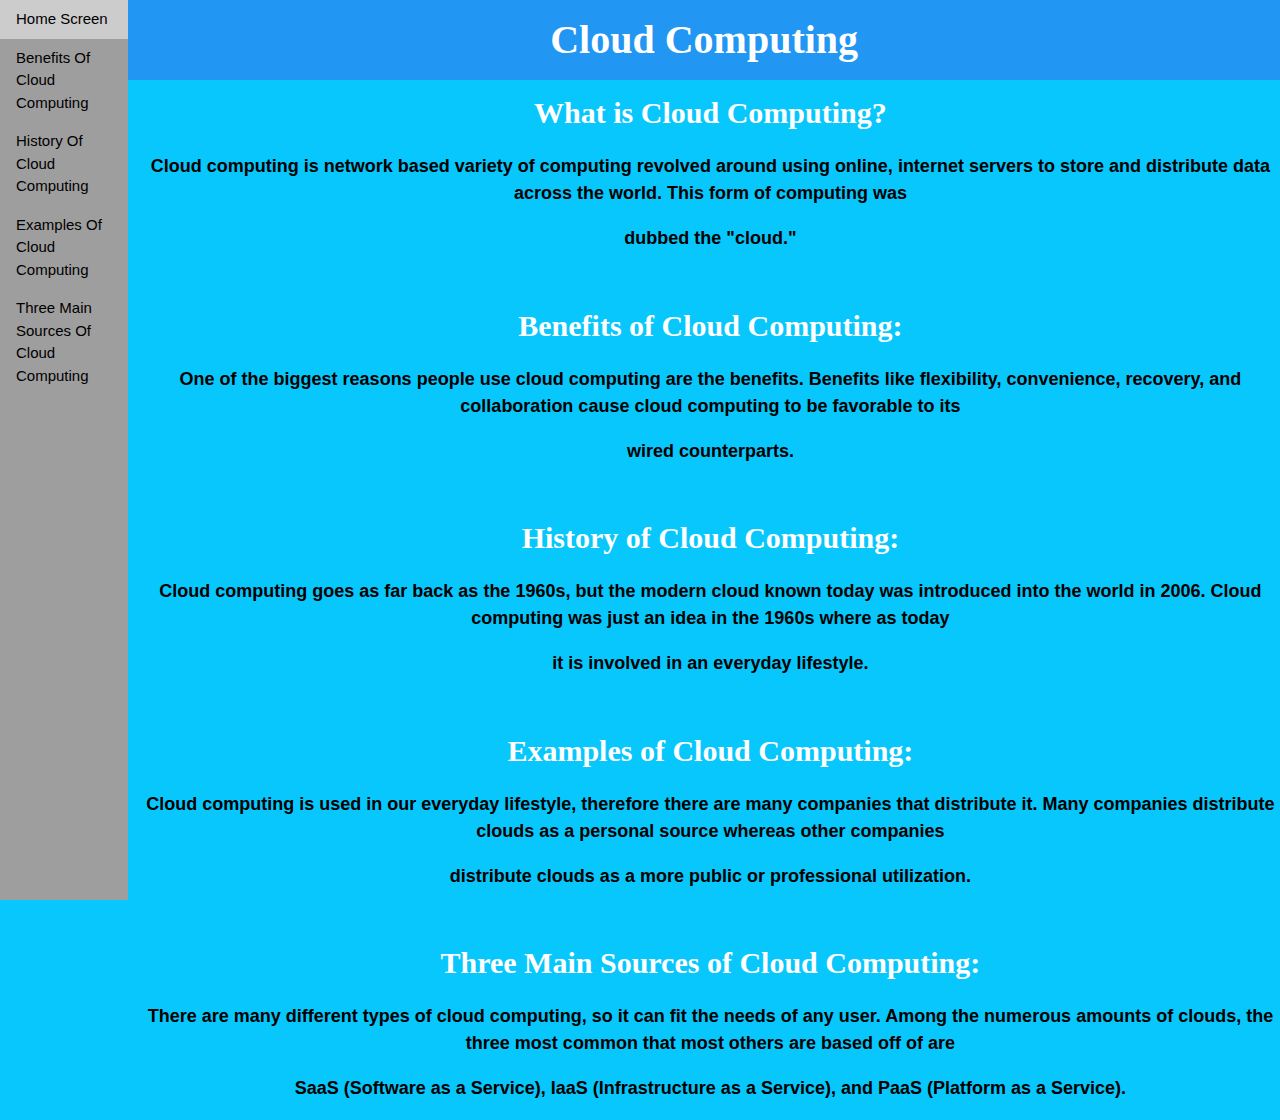
<file: CloudCompute/Index.html>
<!DOCTYPE html>
<html>
    <head>
        <title>Cloud Computing (TSA)</title>
        <link rel="stylesheet" href="https://www.w3schools.com/w3css/4/w3.css">
    </head>
    <style>
        h1 {
            color: white;
            font-size: 40px;
            font-family: georgia;
            font-weight: bold;
            text-align: center;
        }
        
        body {
        background-color: #07c7fc;
        }
        
        p {
            font-size: 18px;
            color: black;
            font-family: arial;
            font-weight: bold;
            text-align: center;
        }
        .button {
            height:20px; 
            width: 300px;
            cursor: pointer;
            text-align: center;
            background-color: #007bff;
            
            padding: 20px 12px;
            border: none;
            font-size: 15;
            color: white;
            border-radius: 12px;
            transition-duration: 0.4s;
            
        }
        .button:hover {
            background-color: #144aa0; 
            box-shadow: 0 12px 16px 0 rgba(0,0,0,0.24), 0 17px 50px 0 rgba(0,0,0,0.19);
        }
            
        
        h2 {
            color: white;
            font-size: 30px;
            font-family: georgia;
            font-weight: bold;
            text-align: center;
        }
        
        h3 {
            font-size: 20px;
            color: white;
            font-family: arial;
            font-weight: bold;
        }
        
        p2 {
            font-size: 16px;
            color: black;
            font-family: arial;
            font-weight: bold;
        }
    </style>
    
    <body>
        <div class="w3-sidebar w3-grey w3-bar-block" style = "width:10%">
            <a href="/CloudCompute/Index.html" class="w3-bar-item w3-button">Home Screen</a>
            <a href="/CloudCompute/BenefitsCloudComput.html" class="w3-bar-item w3-button">Benefits Of Cloud Computing</a>
            <a href="/CloudCompute/WhenCloudComput.html" class="w3-bar-item w3-button">History Of Cloud Computing</a>
            <a href="/CloudCompute/ExamplesCloudComput.html" class="w3-bar-item w3-button">Examples Of Cloud Computing</a>
            <a href="/CloudCompute/ThreeMainSourcesCloudComput.html" class="w3-bar-item w3-button">Three Main Sources Of Cloud Computing</a>
        </div>
        
        <div style="margin-left:11%">

            <div class="w3-container w3-blue" style="margin-left:-1.1%">
                <h1>Cloud Computing</h1>
            </div>
            <h2>What is Cloud Computing?</h2>
            <p>Cloud computing is network based variety of computing revolved around using online, internet servers to store and distribute data across the world. This form of computing was</p>
            <p>dubbed the "cloud."</p>
            <br/>
            <h2>Benefits of Cloud Computing:</h2>
            <p>One of the biggest reasons people use cloud computing are the benefits. Benefits like flexibility, convenience, recovery, and collaboration cause cloud computing to be favorable to its</p>
            <p>wired counterparts.</p>
            <br/>
            <h2>History of Cloud Computing:</h2>
            <p>Cloud computing goes as far back as the 1960s, but the modern cloud known today was introduced into the world in 2006. Cloud computing was just an idea in the 1960s where as today</p>
            <p>it is involved in an everyday lifestyle.</p>
            <br/>
            <h2>Examples of Cloud Computing:</h2>
            <p>Cloud computing is used in our everyday lifestyle, therefore there are many companies that distribute it. Many companies distribute clouds as a personal source whereas other companies</p>
            <p>distribute clouds as a more public or professional utilization.</p>
            <br/>
            <h2>Three Main Sources of Cloud Computing:</h2>
            <p>There are many different types of cloud computing, so it can fit the needs of any user. Among the numerous amounts of clouds, the three most common that most others are based off of are</p>
            <p>SaaS (Software as a Service), IaaS (Infrastructure as a Service), and PaaS (Platform as a Service).</p>
        <div/>
    </body>    
</html>
</file>
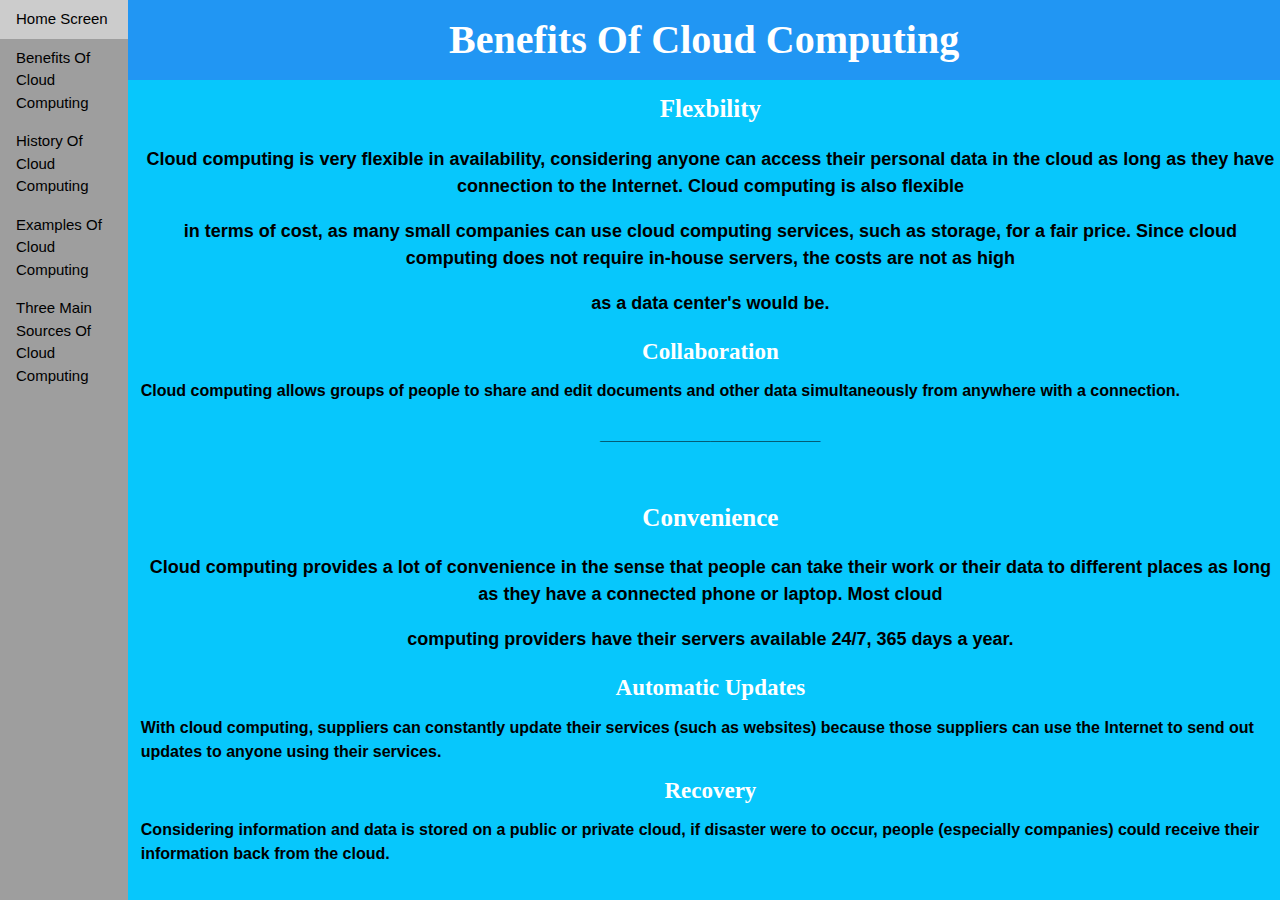
<file: CloudCompute/BenefitsCloudComput.html>
<!DOCTYPE html>
<html>
    <title>Benefits Of Cloud Computing</title>
            <link rel="stylesheet" href="https://www.w3schools.com/w3css/4/w3.css">
    
    <style>
        h1 {
            font-size: 40px;
            color: white;
            font-family: georgia;
            font-weight: bold;
            text-align: center;
        }
        body {
            background-color: #07c7fc;
        }
        .button {
            cursor: pointer;
            text-align: center;
            background-color: #0d60e5;
            padding: 20px 12px;
            border: none;
            margin-left: 200;
            font-size: 15;
            color: white;
            border-radius: 12px;
            transition-duration: 0.4s;
        }
        .button:hover {
            background-color: #144aa0; 
            box-shadow: 0 12px 16px 0 rgba(0,0,0,0.24), 0 17px 50px 0 rgba(0,0,0,0.19);
        }
        p {
            color: black;
            font-family: arial;
            font-size: 18px;
            font-weight: bold;
            text-align: center;
        }
        h2 {
            font-family: georgia;
            font-size: 25px;
            font-weight: bold;
            color: white;
            text-align: center;
        }
        
        h3 {
            font-family: georgia;
            font-size: 23px;
            font-weight: bold;
            color: white;
            text-align: center;
        }
        
        p2 {
            font-family: arial;
            font-size: 16px;
            color: black;
            font-weight: bold;
            text-align: center;
        }
    </style>
    
    <body>
    <div class="w3-sidebar w3-grey w3-bar-block" style = "width:10%">
            <a href="/CloudCompute/Index.html" class="w3-bar-item w3-button">Home Screen</a>
            <a href="/CloudCompute/BenefitsCloudComput.html" class="w3-bar-item w3-button">Benefits Of Cloud Computing</a>
            <a href="/CloudCompute/WhenCloudComput.html" class = "w3-bar-item w3-button">History Of Cloud Computing</a>
            <a href="/CloudCompute/ExamplesCloudComput.html" class = "w3-bar-item w3-button">Examples Of Cloud Computing</a>
            <a href="/CloudCompute/ThreeMainSourcesCloudComput.html" class = "w3-bar-item w3-button">Three Main Sources Of Cloud Computing</a>
        </div>
        
        <div style="margin-left:11%">

            <div class="w3-container w3-blue" style="margin-left:-1.1%">
                <h1>Benefits Of Cloud Computing</h1>
            </div>
            <h2>Flexbility</h2>
        <p>Cloud computing is very flexible in availability, considering anyone can access their personal data in the cloud as long as they have connection to the Internet. Cloud computing is also flexible</p>
        <p>in terms of cost, as many small companies can use cloud computing services, such as storage, for a fair price. Since cloud computing does not require in-house servers, the costs are not as high</p>
        <p>as a data center's would be.</p>
        <h3>Collaboration</h3>
        <p2>Cloud computing allows groups of people to share and edit documents and other data simultaneously from anywhere with a connection.</p2>
        <br/>
        <p>______________________</p>
        <br/>
        <h2>Convenience</h2>
        <p>Cloud computing provides a lot of convenience in the sense that people can take their work or their data to different places as long as they have a connected phone or laptop. Most cloud</p>
        <p>computing providers have their servers available 24/7, 365 days a year.</p>
        <h3>Automatic Updates</h3>
        <p2>With cloud computing, suppliers can constantly update their services (such as websites) because those suppliers can use the Internet to send out updates to anyone using their services.</p2>
        <h3>Recovery</h3>
        <p2>Considering information and data is stored on a public or private cloud, if disaster were to occur, people (especially companies) could receive their information back from the cloud.</p2>
        <div/>
    </body>
</html>
</file>
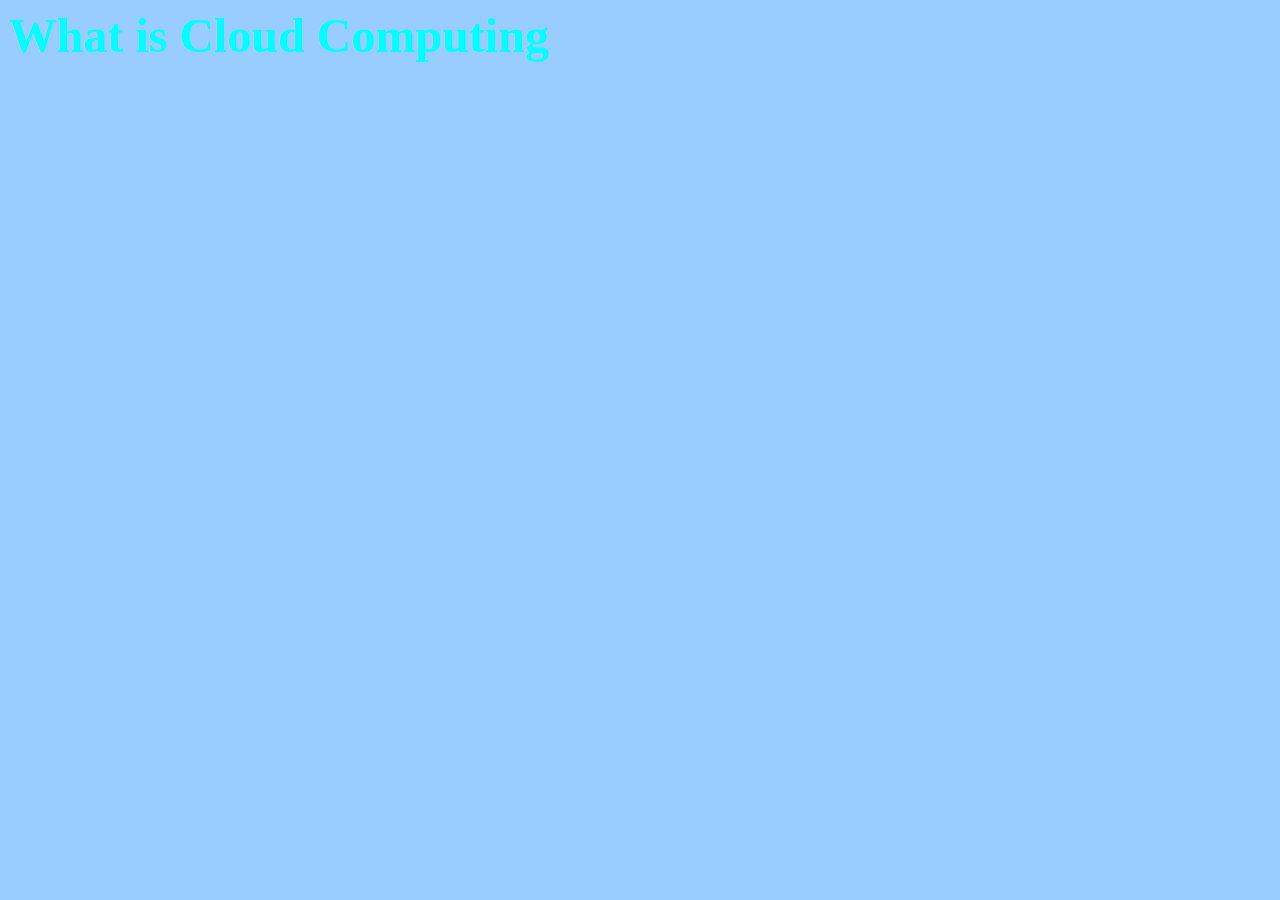
<file: CloudCompute/CC.html>
<html>
    <title>Cloud Computing</title>
    <h1>What is Cloud Computing</h1>
    
    <style>
        h1 {
            color: cyan;
            font-size: 300%;
        }
        body {
            background-color: #99ccff;
        }
        p {
            font-size: 30;
            color: black;
            font-size: 100%;
        }
    </style>
    
    <body>
        
    </body>
</html>
</file>
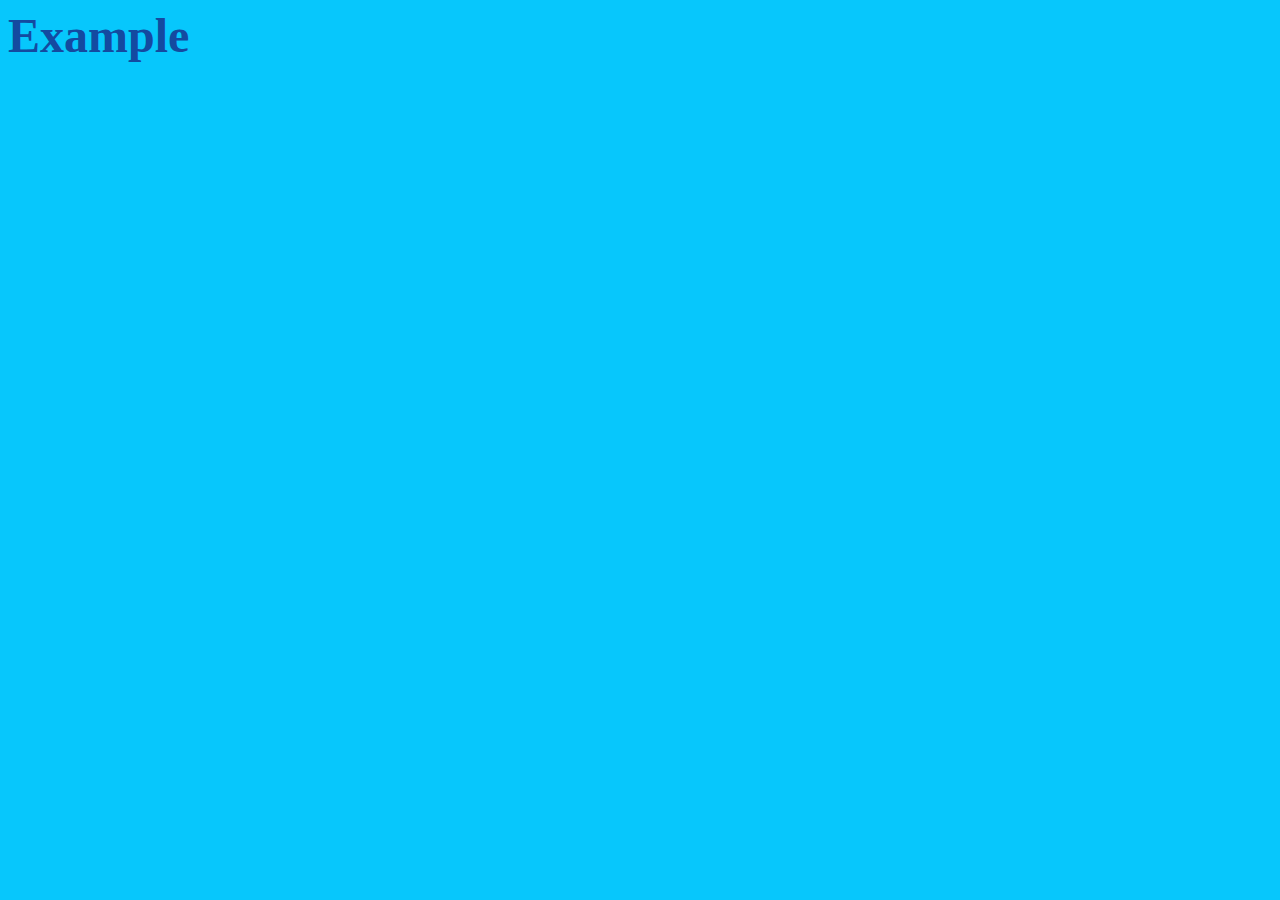
<file: CloudCompute/Example.html>
<html>
    <style>
        h1 {
            color: #144aa0;
            font-size: 300%;
        }
        body {
        background-color: #07c7fc;
        }
        p {
            font-size: 30;
            color: black;
            font-size: 100%;
        }
        
        .button {
            cursor: pointer;
            text-align: center;
            background-color: #0d60e5;
            padding: 15px 10px;
            border: none;
            font-size: 15;
            color: white;
            border-radius: 12px;
            transition-duration: 0.4s;
        }
        .button:hover {
            background-color: #144aa0; 
            box-shadow: 0 12px 16px 0 rgba(0,0,0,0.24), 0 17px 50px 0 rgba(0,0,0,0.19);
        }
            
        
        h2 {
            color: black;
            font-size: 20;
        }
        
        h3 {
            font-size: 25;
            color: white;
        }
        
        p2 {
            font-size: 15;
            color: black;
        }
    </style>
    
    <body>
        <h1>Example</h1>
    </body>
</html>
</file>
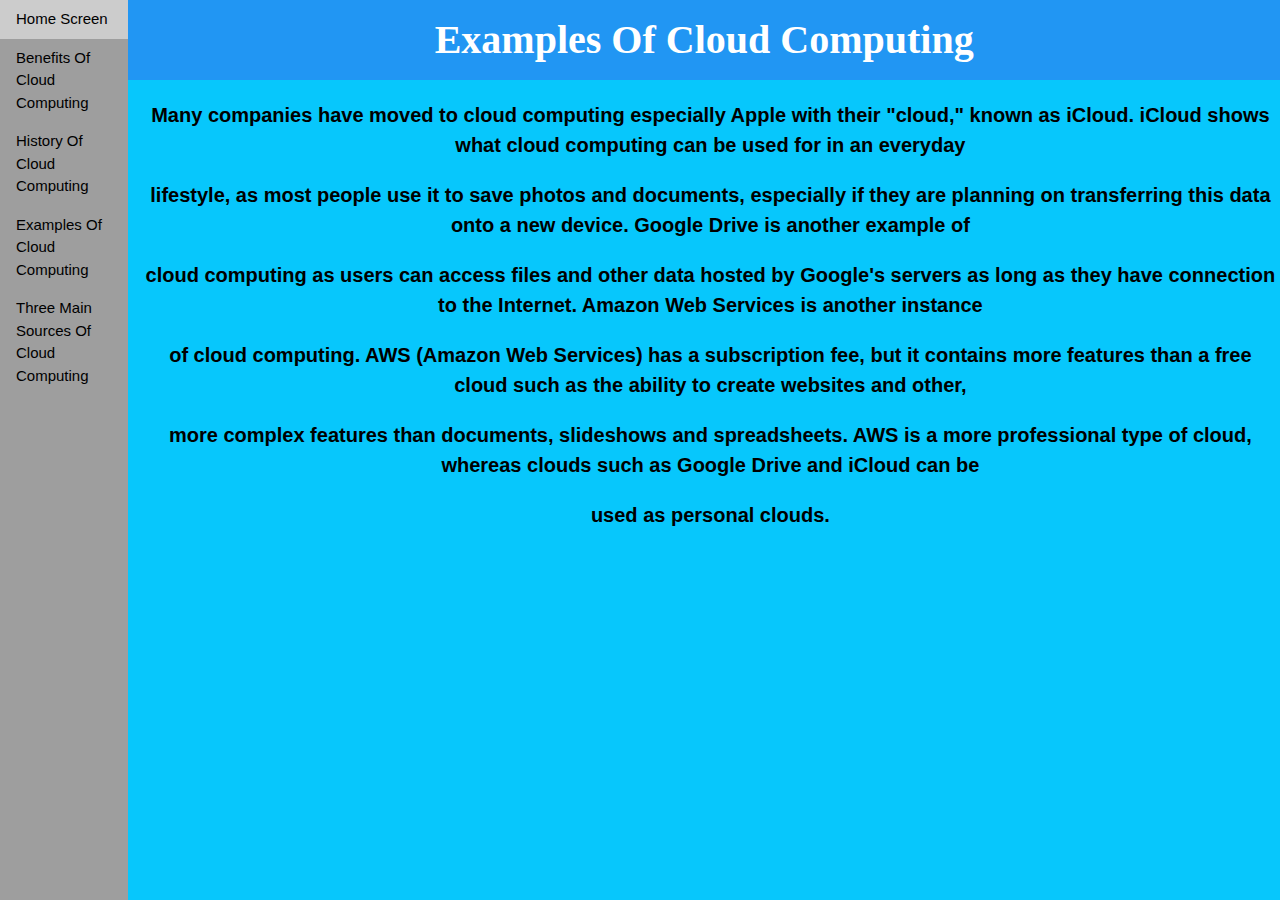
<file: CloudCompute/ExamplesCloudComput.html>
<!DOCTYPE html>
<html>
    <title>Benefits Of Cloud Computing</title>
            <link rel="stylesheet" href="https://www.w3schools.com/w3css/4/w3.css">
    
    <style>
        h1 {
            font-size: 40px;
            color: white;
            font-family: georgia;
            font-weight: bold;
            text-align: center;
        }
        body {
            background-color: #07c7fc;
        }
        .button {
            cursor: pointer;
            text-align: center;
            background-color: #0d60e5;
            padding: 20px 12px;
            border: none;
            margin-left: 200;
            font-size: 15;
            color: white;
            border-radius: 12px;
            transition-duration: 0.4s;
        }
        .button:hover {
            background-color: #144aa0; 
            box-shadow: 0 12px 16px 0 rgba(0,0,0,0.24), 0 17px 50px 0 rgba(0,0,0,0.19);
        }
        p {
            color: black;
            font-family: helvetica;
            font-size: 20px;
            font-weight: bold;
            text-align: center;
        }
        h2 {
            font-family: arial;
            font-size: 25;
            font-weight: bold;
            color: white;
        }
    </style>
    
    <body>
    <div class="w3-sidebar w3-grey w3-bar-block" style = "width:10%">
            <a href="/CloudCompute/Index.html" class="w3-bar-item w3-button">Home Screen</a>
            <a href="/CloudCompute/BenefitsCloudComput.html" class = "w3-bar-item w3-button">Benefits Of Cloud Computing</a>
            <a href="/CloudCompute/WhenCloudComput.html" class = "w3-bar-item w3-button">History Of Cloud Computing</a>
            <a href="/CloudCompute/ExamplesCloudComput.html" class = "w3-bar-item w3-button">Examples Of Cloud Computing</a>
            <a href="/CloudCompute/ThreeMainSourcesCloudComput.html" class = "w3-bar-item w3-button">Three Main Sources Of Cloud Computing</a>
        </div>
        
        <div style="margin-left:11%">

            <div class="w3-container w3-blue" style="margin-left:-1.1%">
                <h1>Examples Of Cloud Computing</h1>
                </div>
                <p>Many companies have moved to cloud computing especially Apple with their "cloud," known as iCloud. iCloud shows what cloud computing can be used for in an everyday</p>
                <p>lifestyle, as most people use it to save photos and documents, especially if they are planning on transferring this data onto a new device. Google Drive is another example of</p>
                <p>cloud computing as users can access files and other data hosted by Google's servers as long as they have connection to the Internet. Amazon Web Services is another instance</p>
                <p>of cloud computing. AWS (Amazon Web Services) has a subscription fee, but it contains more features than a free cloud such as the ability to create websites and other,</p>
                <p>more complex features than documents, slideshows and spreadsheets. AWS is a more professional type of cloud, whereas clouds such as Google Drive and iCloud can be</p>
                <p>used as personal clouds.</p>
</file>
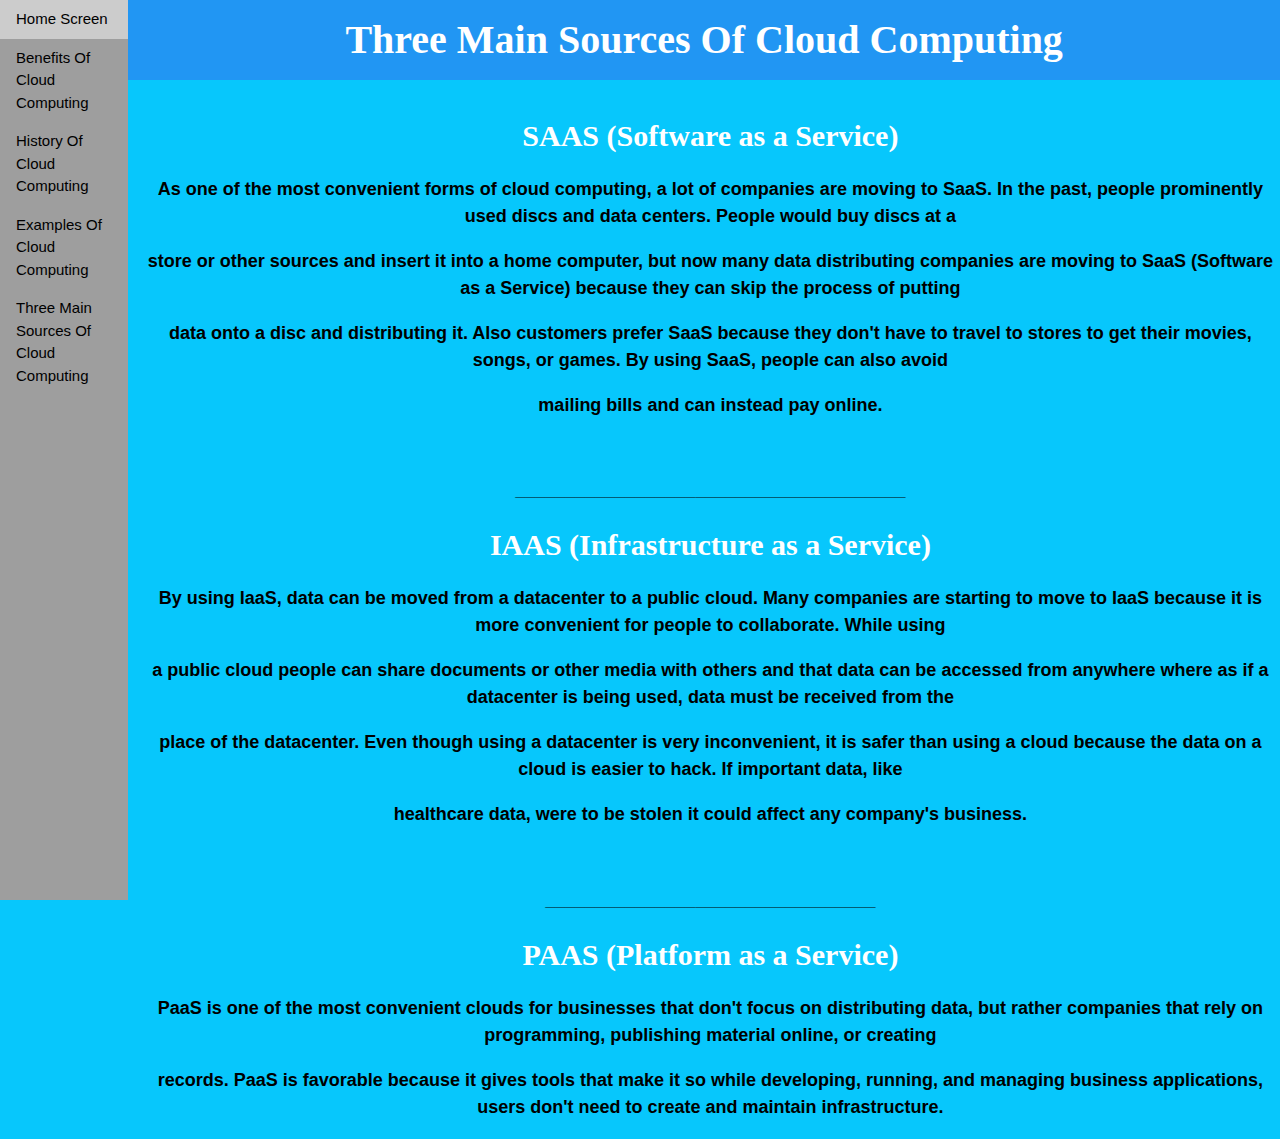
<file: CloudCompute/ThreeMainSourcesCloudComput.html>
<!DOCTYPE html>
    <html>
        <head>
        <title>Three Main Sources Of Cloud Computing</title>
        <link rel="stylesheet" href="https://www.w3schools.com/w3css/4/w3.css">
    </head>
        
        <style>
            h1 {
                font-weight: bold;
                font-family: georgia;
                color: white;
                font-size: 40px;
                text-align: center;
            }
            
            p {
                font-weight: bold;
                color: black;
                font-size: 18px;
                text-align: center;
                font-family: arial;
            }
            
        .button {
            cursor: pointer;
            text-align: center;
            background-color: #0d60e5;
            padding: 20px 12px;
            border: none;
            margin-left: 200;
            font-size: 15;
            color: white;
            border-radius: 12px;
            transition-duration: 0.4s;
        }
        
        .button:hover {
            background-color: #144aa0; 
            box-shadow: 0 12px 16px 0 rgba(0,0,0,0.24), 0 17px 50px 0 rgba(0,0,0,0.19);
        }
        
        body {
            background-color: #07c7fc;
        }
        
        h2 {
            font-weight: bold;
            font-size: 30px;
            font-family: georgia;
            color: white;
            text-align: center;
        }
        
        p2 {
            font-weight: bold;
            color: black;
            font-size: 20px;
            font-family: arial;
            text-align: center;
        }
        
        </style>
        
        <body>
        <div class="w3-sidebar w3-grey w3-bar-block" style = "width:10%">
            <a href="/CloudCompute/Index.html" class="w3-bar-item w3-button">Home Screen</a>
            <a href="/CloudCompute/BenefitsCloudComput.html" class="w3-bar-item w3-button">Benefits Of Cloud Computing</a>
            <a href="/CloudCompute/WhenCloudComput.html" class="w3-bar-item w3-button">History Of Cloud Computing</a>
            <a href="/CloudCompute/ExamplesCloudComput.html" class="w3-bar-item w3-button">Examples Of Cloud Computing</a>
            <a href="/CloudCompute/ThreeMainSourcesCloudComput.html" class="w3-bar-item w3-button">Three Main Sources Of Cloud Computing</a>
        </div>
        
        <div style="margin-left:11%">

            <div class="w3-container w3-blue" style="margin-left:-1.1%">
                <h1>Three Main Sources Of Cloud Computing</h1>
                </div>
                <br/>
                <h2>SAAS (Software as a Service)</h2>
                <p>As one of the most convenient forms of cloud computing, a lot of companies are moving to SaaS. In the past, people prominently used discs and data centers. People would buy discs at a</p>
                <p>store or other sources and insert it into a home computer, but now many data distributing companies are moving to SaaS (Software as a Service) because they can skip the process of putting</p>
                <p>data onto a disc and distributing it. Also customers prefer SaaS because they don't have to travel to stores to get their movies, songs, or games. By using SaaS, people can also avoid</p>
                <p>mailing bills and can instead pay online.</p>
                <br/>
                <p>_______________________________________</p>
                <h2>IAAS (Infrastructure as a Service)</h2>
                <p>By using IaaS, data can be moved from a datacenter to a public cloud. Many companies are starting to move to IaaS because it is more convenient for people to collaborate. While using</p>
                <p>a public cloud people can share documents or other media with others and that data can be accessed from anywhere where as if a datacenter is being used, data must be received from the</p>
                <p>place of the datacenter. Even though using a datacenter is very inconvenient, it is safer than using a cloud because the data on a cloud is easier to hack. If important data, like</p>
                <p>healthcare data, were to be stolen it could affect any company's business.</p>
                <br/>
                <p>_________________________________</p>
                <h2>PAAS (Platform as a Service)</h2>
                <p>PaaS is one of the most convenient clouds for businesses that don't focus on distributing data, but rather companies that rely on programming, publishing material online, or creating</p>
                <p>records. PaaS is favorable because it gives tools that make it so while developing, running, and managing business applications, users don't need to create and maintain infrastructure.</p>
        </body>
</file>
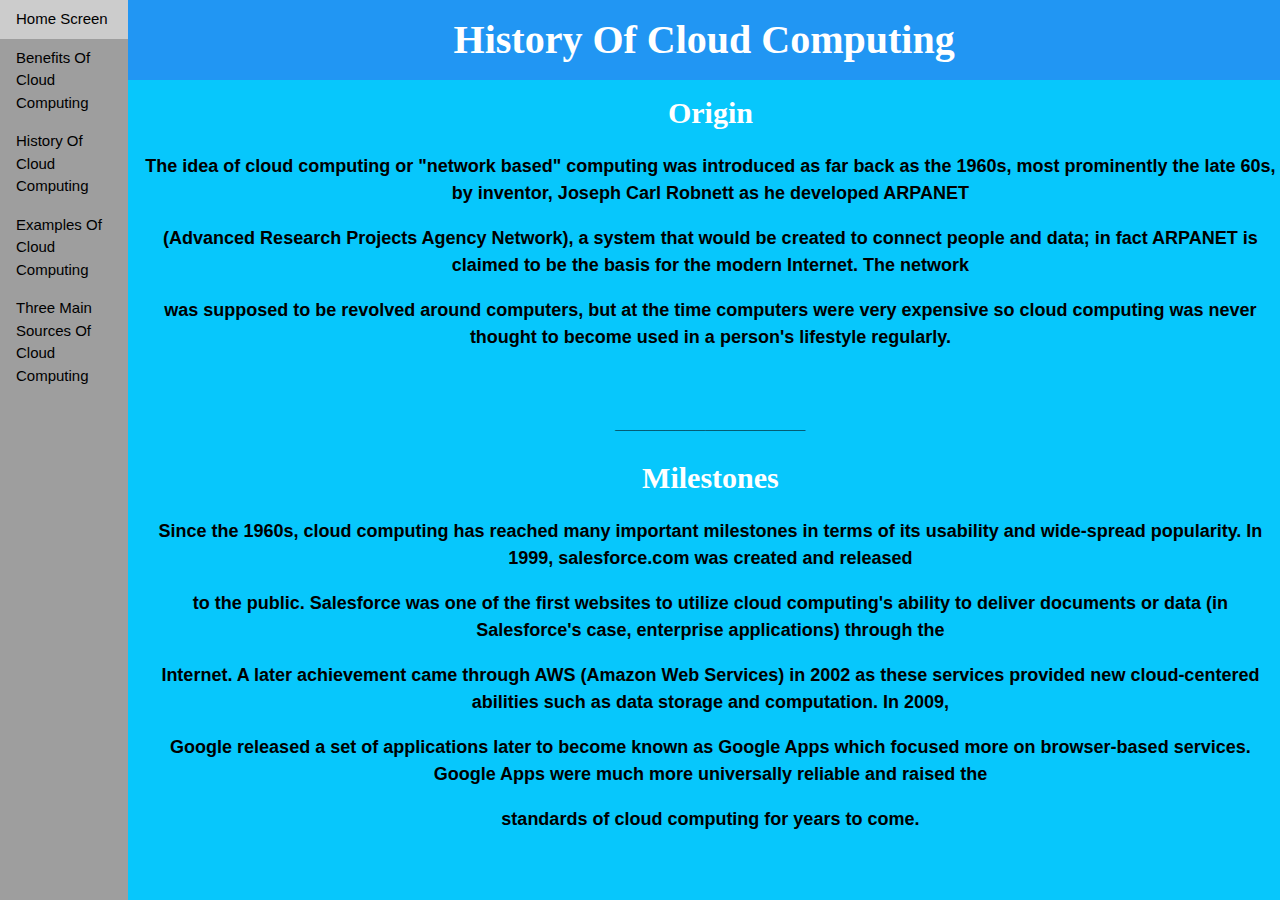
<file: CloudCompute/WhenCloudComput.html>
<!DOCTYPE html>
<html>
    <title>Benefits Of Cloud Computing</title>
            <link rel="stylesheet" href="https://www.w3schools.com/w3css/4/w3.css">
    
    <style>
        h1 {
            font-size: 40px;
            color: white;
            font-family: georgia;
            font-weight: bold;
            text-align: center;
        }
        body {
            background-color: #07c7fc;
        }
        .button {
            cursor: pointer;
            text-align: center;
            background-color: #0d60e5;
            padding: 20px 12px;
            border: none;
            margin-left: 200;
            font-size: 15;
            color: white;
            border-radius: 12px;
            transition-duration: 0.4s;
        }
        .button:hover {
            background-color: #144aa0; 
            box-shadow: 0 12px 16px 0 rgba(0,0,0,0.24), 0 17px 50px 0 rgba(0,0,0,0.19);
        }
        p {
            color: black;
            font-family: arial;
            font-size: 18px;
            font-weight: bold;
            text-align: center;
        }
        h2 {
            font-family: georgia;
            font-size: 30px;
            font-weight: bold;
            color: white;
            text-align: center;
        }
    </style>
    
    <body>
    <div class="w3-sidebar w3-grey w3-bar-block" style = "width:10%">
            <a href="/CloudCompute/Index.html" class="w3-bar-item w3-button">Home Screen</a>
            <a href="/CloudCompute/BenefitsCloudComput.html" class = "w3-bar-item w3-button">Benefits Of Cloud Computing</a>
            <a href="/CloudCompute/WhenCloudComput.html" class= "w3-bar-item w3-button">History Of Cloud Computing</a>
            <a href="/CloudCompute/ExamplesCloudComput.html" class = "w3-bar-item w3-button">Examples Of Cloud Computing</a>
            <a href="/CloudCompute/ThreeMainSourcesCloudComput.html" class = "w3-bar-item w3-button">Three Main Sources Of Cloud Computing</a>
        </div>
        
        <div style="margin-left:11%">

            <div class="w3-container w3-blue" style="margin-left:-1.1%">
                <h1>History Of Cloud Computing</h1>
                </div>
                <h2>Origin</h2>
                <p>The idea of cloud computing or "network based" computing was introduced as far back as the 1960s, most prominently the late 60s, by inventor, Joseph Carl Robnett as he developed ARPANET</p>
                <p>(Advanced Research Projects Agency Network), a system that would be created to connect people and data; in fact ARPANET is claimed to be the basis for the modern Internet. The network</p>
                <p>was supposed to be revolved around computers, but at the time computers were very expensive so cloud computing was never thought to become used in a person's lifestyle regularly.</p>
                <br/>
                <p>___________________</p>
                <h2>Milestones</h2>
                <p>Since the 1960s, cloud computing has reached many important milestones in terms of its usability and wide-spread popularity. In 1999, salesforce.com was created and released</p>
                <p>to the public. Salesforce was one of the first websites to utilize cloud computing's ability to deliver documents or data (in Salesforce's case, enterprise applications) through the</p>
                <p>Internet. A later achievement came through AWS (Amazon Web Services) in 2002 as these services provided new cloud-centered abilities such as data storage and computation. In 2009,</p>
                <p>Google released a set of applications later to become known as Google Apps which focused more on browser-based services. Google Apps were much more universally reliable and raised the</p>
                <p>standards of cloud computing for years to come.</p>
</file>
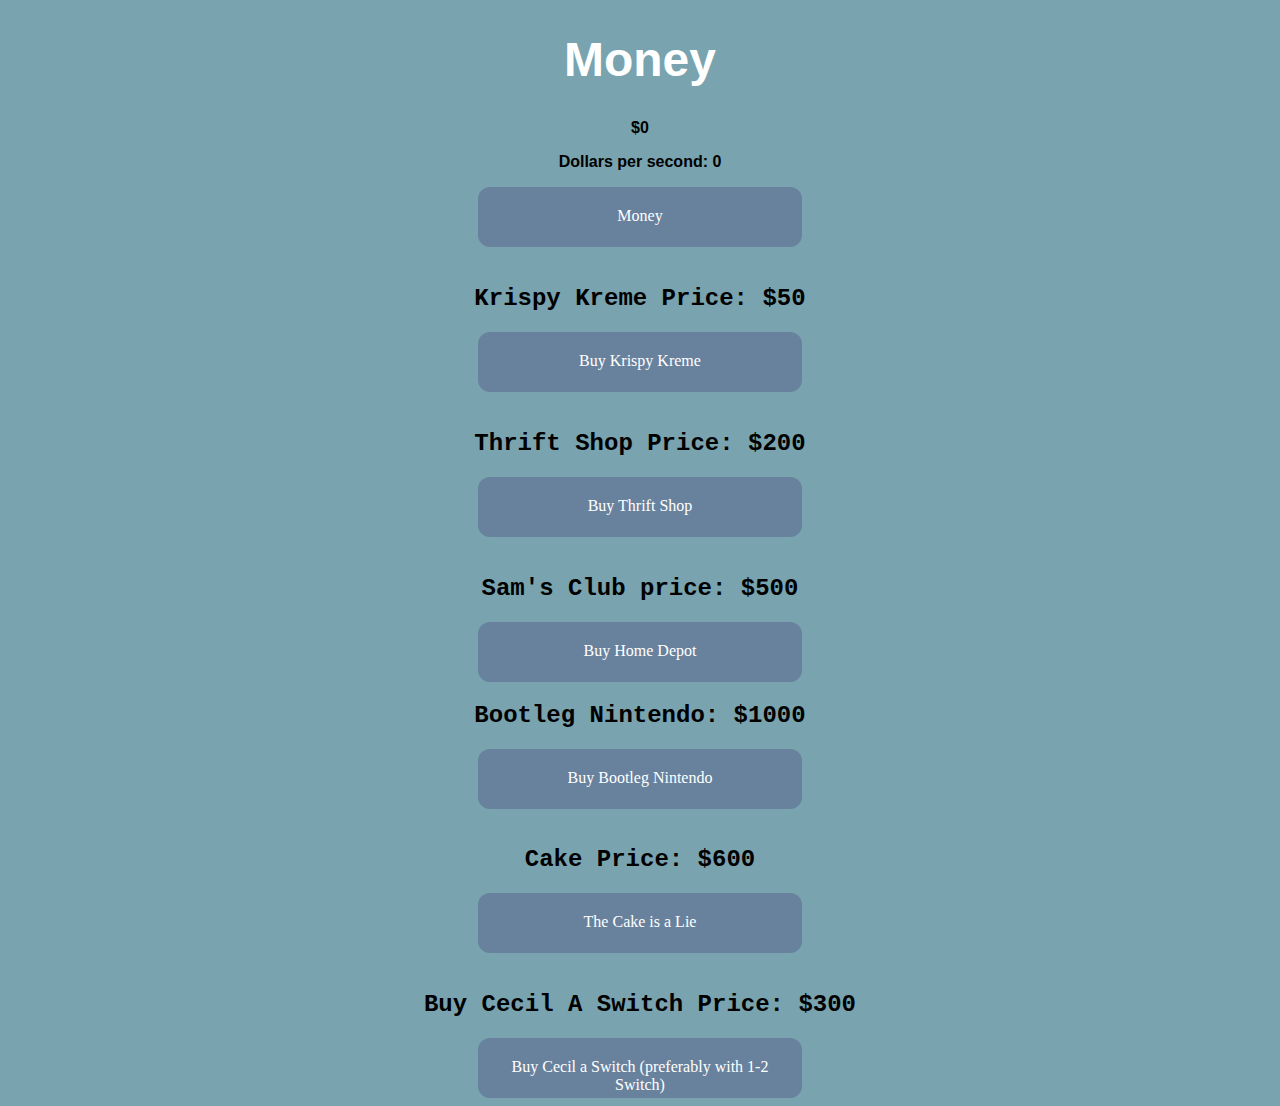
<file: Server/Clicker.html>
<!DOCTYPE html>
<html>
    <head>
        <title>Money Clicker</title>
        <meta name="viewport" content="width=device-width, initial-scale=1.0, maximum-scale=1.0, user-scalable=0">
        <link rel="stylesheet" type="text/css" href="https://website-design-sate2629.c9users.io/Server/Clicker.css">
        <link rel="shortcut icon" href="/Server/favicon (3).ico" type="image/x-icon">
        <link rel="icon" href="/Server/favicon (3).ico" type="image/x-icon">
    </head>
    <body>
        <h1>Money</h1>
        <p id="Coins"></p>
        <p id="CoinPS"></p>
        <div class="button" type="button" onclick="gainMoney();">Money</div>
        <br>
        <h2 id="Shop Price"></h2>
        <div class="button" type="button" onclick="buyShop();">Buy Krispy Kreme</div>
        <br>
        <h2 id="DepStore Price"></h2>
        <div class="button" type="button" onclick="buyDepStore();">Buy Thrift Shop</div>
        <br>
        <h2 id="CostCoPrice"></h2>
        <div class="button" type="button" onclick="buyCostCo();">Buy Home Depot</div>
        <h2 id="NES classic price"></h2>
        <div class="button" type="button" onclick="buyNES();">Buy Bootleg Nintendo</div>
        <br>
        <h2 id="CakeLie"></h2>
        <div class="button" type="button" onclick="buyCake();">The Cake is a Lie</div>
        <br>
        <h2 id="CecilsSwitch"></h2>
        <div class="button" type="button" onclick="buySwitch();">Buy Cecil a Switch (preferably with 1-2 Switch)</div>

    <script>
    var money = 0;
    var moneyPC = 1;
    var moneyPS = 0;
    var sPrice = 50;
    var DSprice = 200;
    var CCprice = 500;
    var NESprice = 1000;
    var cakePrice = 600;
    var switchPrice = 300;
    
    document.addEventListener('mousedown', function (event) {
    if (event.detail > 1) {
    event.preventDefault();
        }   
    }, false);
    
    function gainMoney() {
        money += moneyPC;
    }
    
    setInterval (function render() {
        document.getElementById("Coins").innerHTML = "$" + money;
        document.getElementById("Shop Price").innerHTML = "Krispy Kreme Price: $" + sPrice;
        document.getElementById("CostCoPrice").innerHTML = "Sam's Club price: $" + CCprice;
        document.getElementById("DepStore Price").innerHTML = "Thrift Shop Price: $" + DSprice;
        document.getElementById("NES classic price").innerHTML = "Bootleg Nintendo: $" + NESprice;
        document.getElementById("CakeLie").innerHTML = "Cake Price: $" + cakePrice;
        document.getElementById("CoinPS").innerHTML = "Dollars per second: " + moneyPS;
        document.getElementById("CecilsSwitch").innerHTML = "Buy Cecil A Switch Price: $" + switchPrice;
    })
    
    setInterval (function gainMoney() {
        money += moneyPS;
    }, 1000);
    
    function buyShop() {
        if(money >= sPrice) {
            money -= sPrice;
            moneyPS += 1;
            sPrice += 5;
            render();
        }
        else {
            alert("Not Enough Money, Try clicking some more!")
        }
    }
    function buyDepStore() {
        if(money >= DSprice) {
            money -= DSprice;
            moneyPS += 5;
            DSprice += 10;
        }
        else {
            alert("Not Enough Money, Try clicking some more!")
        }
    }
    
    function buyCostCo() {
        if(money >= CCprice) {
            money -= CCprice;
            moneyPS += 15;
            CCprice += 10;
        }
        else {
            alert("Not Enough Money, Try clicking some more!")
        }
    }
    
    function buyNES() {
        if(money >= NESprice) {
            money -= NESprice;
            moneyPS += 20;
            NESprice += 15;
        }
        else {
            alert("Not Enough Money, Try clicking some more!")
        }
    }
    
    function buyCake() {
        if(money >= cakePrice) {
            window.location.reload(false); 

        }
        else {
            alert("Not Enough Money, Try clicking some more!")
        }
    }
    
    function buySwitch() {
        if(money >= switchPrice) {
            money -= switchPrice;
            moneyPS += 100;
            switchPrice += 3000;
        }
        else {
            alert("Not Enough Money, Try clicking some more!")
        }
    }
    
    
    </script>
    </body>
    
    <style>
        h1 {
            color: white;
            font-size: 300%;
            font-family: helvetica;
            font-weight: bold;
            text-align: center;
        }
        
        body {
        background-color: #78a3af;
        }
        
        p {
            font-size: 30;
            color: black;
            font-family: arial;
            text-align: center;
            font-weight: bold;
        }
        .btnPlaceOrder {
            height:20px; 
            width: 300px;
            cursor: pointer;
            text-align: center;
            background-color: #68829e;
            padding: 20px 12px;
            border: none;
            margin: auto;
            font-size: 15;
            color: white;
            border-radius: 12px;
            transition-duration: 0.4s;
        }
        .button {
            height:20px; 
            width: 300px;
            cursor: pointer;
            text-align: center;
            background-color: #68829e;
            padding: 20px 12px;
            border: none;
            margin: auto;
            font-size: 15;
            color: white;
            border-radius: 12px;
            transition-duration: 0.4s;
            
        }
        .button:hover {
            background-color: #144aa0; 
            box-shadow: 0 12px 16px 0 rgba(0,0,0,0.24), 0 17px 50px 0 rgba(0,0,0,0.19);
        }
            
        
        h2 {
            color: black;
            font-size: 20;
            font-family: courier;
            font-weight: bold;
            text-align: center;
        }
        
        h3 {
            font-size: 25;
            color: white;
            font-family: courier;
            text-align: center;
        }
        
        p2 {
            font-size: 20;
            color: black;
            font-family: arial;
            font-weight: bold;
            text-align: center;
        }
    </style>
</html>
</file>
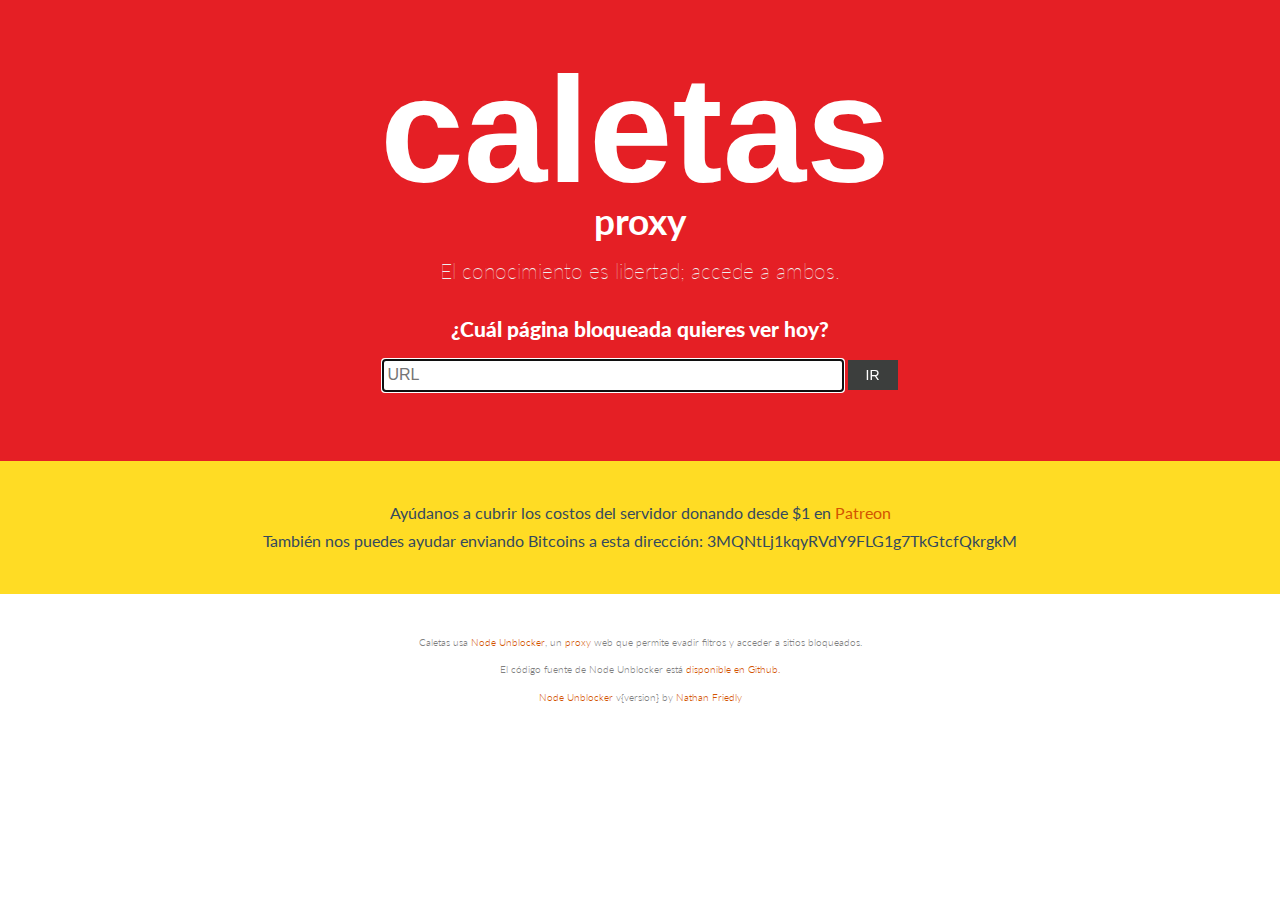
<file: Server/test.html>
<!DOCTYPE html>
<html>
<head>
  <title>Caletas Proxy</title>
  <meta name="viewport" content="width=device-width, initial-scale=1">
  <meta charset='utf-8'>
  <meta name="flattr:id" content="jjydv5">

  <!-- header font -->
  <link href='http://fonts.googleapis.com/css?family=Lato' rel='stylesheet' type='text/css'>

  <style type="text/css">


    body {
      font-family: "Lato", Helvetica, Arial, sans-serif;
      font-size: 18px;
      line-height: 1.72222;
      color: #34495e;
      background-color: #ffffff;
      margin: 0 0 0 0;
    }


    h1 {
     color:white;
     font-family: "Helvetica neue", Arial, sans-serif;
     letter-spacing: 0.1px;
     font-weight: bolder;
     font-size: 150px;
     margin: 0px 0 -70px -10px;
     text-align: center;
   }

   h2 {
    font-weight: 700;
    display: inline;
    font-size: 37px;
  }

  a {
    color: #d35400;

    text-decoration: none;
    -webkit-transition: 0.25s;
    transition: 0.25s;
  }
  a:hover,
  a:focus {
    color: #e67e22;
    text-decoration: none;
  }


  header {
    background: #e51f25;
  }

  img {

    padding: 30px;
  }


  nav {
    background: #efefef;
    text-align: center;
    margin: 0;
    padding: 5px 0 5px 0;
  }


  .caleta-head {
    padding: 25px 0 25px 0;
    text-align: center;
  }

  .caleta-logo {
    width: 100%;
    padding: 0 0 10px;
  }

  .caleta-tagline {
    font-weight: 100;
    color: #efefef;
    font-size: 16pt;
    margin: 0;
  }

  .link-menu {
    color: black;
  }


  .ul-menu {
    margin: 0 0 0 -25px;

  }
  .li-menu {
    display: inline;
    list-style: none;
    padding: 10px 20px 10px 0;
  }



  .lead {
    margin-bottom: 30px;
    font-size: 24px;
    line-height: 1.46428571;
    font-weight: 300;
  }

  .secciones {
    position: inherit;
    margin: 0;
    padding: 40px 60px 30px 60px;
  }

  .secciones:hover {
    background: #f9f9f9;
    -webkit-transition: 0.5s;
    transition: 0.5s;
  }

  .secciones-no-hover {
    position: inherit;
    margin: 0;
    padding: 60px 60px 30px 60px;
  }

  .seccion-uno:hover {

    /*  background: #3498DB;*/
    /*  border-top: 1px solid #95A5A6;*/
  }



}
.seccion-dos{
  /*  background: #2ECC71;*/
  /*    border-top: 1px solid #95A5A6;*/
}

.seccion-tres {
  /*  background: #E67E22;*/
  /*    border-top: 1px solid #95A5A6;*/
}


.comentarios {
  padding: 60px;
}

.notification {
  padding: 30px 0;
  background: #ffdc24;
  text-align: center;
  font-size: 16px;
  line-height: 0.8;
}

.notification-hidden {
  display: none;
}

.tagline {
  font-weight: 100;
  color: #efefef;
  font-size: 16pt;
  margin: 0;
}

.main {
  background:#e51f25;
  color: white;
  padding: 1px 30px 30px 30px;
  text-align: center;
}

.busqueda {
  width: 100%;
  text-align: center;
  margin: -10px 0 40px 0;
}

#error {
  border:1px dotted white;
  background: brown;
  display: none;
  padding: 5px 10px;
  margin: 30px 10px;
}

input[type=text] {
  width: 450px;
  height: 21px;
  border:none;
  padding: 5px;
  font-size: 16px;
}

.button {
  border: none;
  background: #3c3e3d;
  height: 30px;
  width: 50px;
  color: #ffffff;
  text-align: center;
  font-size: 14px;
  -webkit-appearance: none;
}

.explicacion {
  padding: 0px 80px 10px 80px;

  font-size: 14pt;
  text-align: center;
}




.footer {
  margin: 40px auto 0 auto;
  width: 550px;
  text-align: center;
  font-size:10px;
  padding: 0 0 0 0;
  color: gray;
  font-weight: 300;
}


@media(max-width: 700px) {
  h1 {
    font-size: 90px;
    margin-bottom: -40px;
  }


  .tagline {
    font-size: 17px;
    padding: 0 20px;
  }
  p {
    line-height: 1.2;
  }
  .busqueda {
    padding: 1px 0 0 0;
  }

  input[type=text] {
    width: 70%;
    font-size: 16px;
  }
  .explicacion {
    width: 100%;
    padding: 0;

  }
  .explicacion p {
    margin: 0 auto;
    font-size: 18px;
    line-height: 1.4;
  }
  .footer {
    width: 80%;
    margin: 0 auto;
    padding: 10px 0 10px 0;
  }
  .footer p{
    font-size: 12px;
    line-height: 1.4;
  }


}

@media(max-width: 340px) {
  h1 {
    font-size: 70px;
    margin: 0 0 -40px 0;

  }

  p {
    font-size: 20px;
    margin: 30px 0 0px 0;
  }
  .busqueda {
    margin: -20px 0 15px 0;
  }
.explicacion {
    width: 100%;
    padding: 0;
    text-align: center;
    margin: 0 0 0 0;

  }
  input[type=text] {
    width: 75%;
    font-size: 16px;
  }
  .button {
    width: 30px;
    font-style: 16px;
    text-align: center;
    margin: 0;
    padding: 0;
  }

}

</style>

<!-- Begin Cookie Consent plugin by Silktide - http://silktide.com/cookieconsent -->
<script type="text/javascript">
    window.cookieconsent_options = {"message":"This website uses cookies to ensure you get the best experience on our website","dismiss":"Got it!","learnMore":"More info","link":null,"theme":"light-bottom"};
</script>

<script type="text/javascript" src="//s3.amazonaws.com/cc.silktide.com/cookieconsent.latest.min.js"></script>
<!-- End Cookie Consent plugin -->


</head>
<body>

  <div class="container">

    <div class="main">
      <header>
        <h1>caletas</h1>
        <h2>proxy</h2>
      </header>
      <p class="tagline">El conocimiento es libertad; accede a ambos.</p>
      <h3><strong>¿Cuál página bloqueada quieres ver hoy?</strong></h3>

      <div class="busqueda">

        <div id="error"></div>

        <form action="/proxy/no-js" method="get" id="unblocker-form">
          <p>
            <input type="text" id="url" name="url" placeholder="URL" autofocus="autofocus" />
            <input type="submit" class="button" value="IR" />
          </p>

        </form>
      </div>

    </div>

    <div class="notification">
      <p>Ayúdanos a cubrir los costos del servidor donando desde $1 en <a href="https://www.patreon.com/caletas">Patreon</a></p>
      <p>También nos puedes ayudar enviando Bitcoins a esta dirección: 3MQNtLj1kqyRVdY9FLG1g7TkGtcfQkrgkM</p>
    </div>


      <div class="footer">
        <p>Caletas usa <a href="https://bit.ly/1hCkvA8">Node Unblocker</a>, un <a href="https://bit.ly/1h8r24N">proxy</a> web que permite evadir filtros y acceder a sitios bloqueados.</p>
        <p>El código fuente de Node Unblocker está <a href="https://bit.ly/1LvfBl1">disponible en Github.</p>
        <p></a>
          <a href="https://bit.ly/1hCkvA8">Node Unblocker</a> v{version} by <a href="https://bit.ly/1U97XfC" title="Node.js developer and JavaScript Expert">Nathan Friedly</a></p>
        </div>


      </div>
      <script>
        function $(id){
         return document.getElementById(id);
       }

       var l = window.location

       var baseUrl = l.hostname == "nodeunblocker.com" ?
       "https://node-unblocker.herokuapp.com/proxy/" :
       l.protocol + '//' +  l.host + '/proxy/';

       $('unblocker-form').onsubmit = function(){
         var url = $('url').value;
         if(url.substr(0,4) != "http"){
          url = "http://" + url;
        }
        window.location = baseUrl + url;
        return false;
      }

      function checkError(){
       var search = window.location.search;
       var start = search.indexOf('error=');
       if(start > -1){
        var stop = search.indexOf('&', start);
        if(stop == -1){ stop = undefined; }
				// +6 for "error="
				var err = search.substr(start+6, stop);
				$('error').innerText = $('error').textContent = decodeURIComponent(err);
				$('error').style.display = "block";
			}
		}

		window.onload = function() {
			$('url').focus();
			checkError();
		}
	</script>


</body>
</html>
</file>
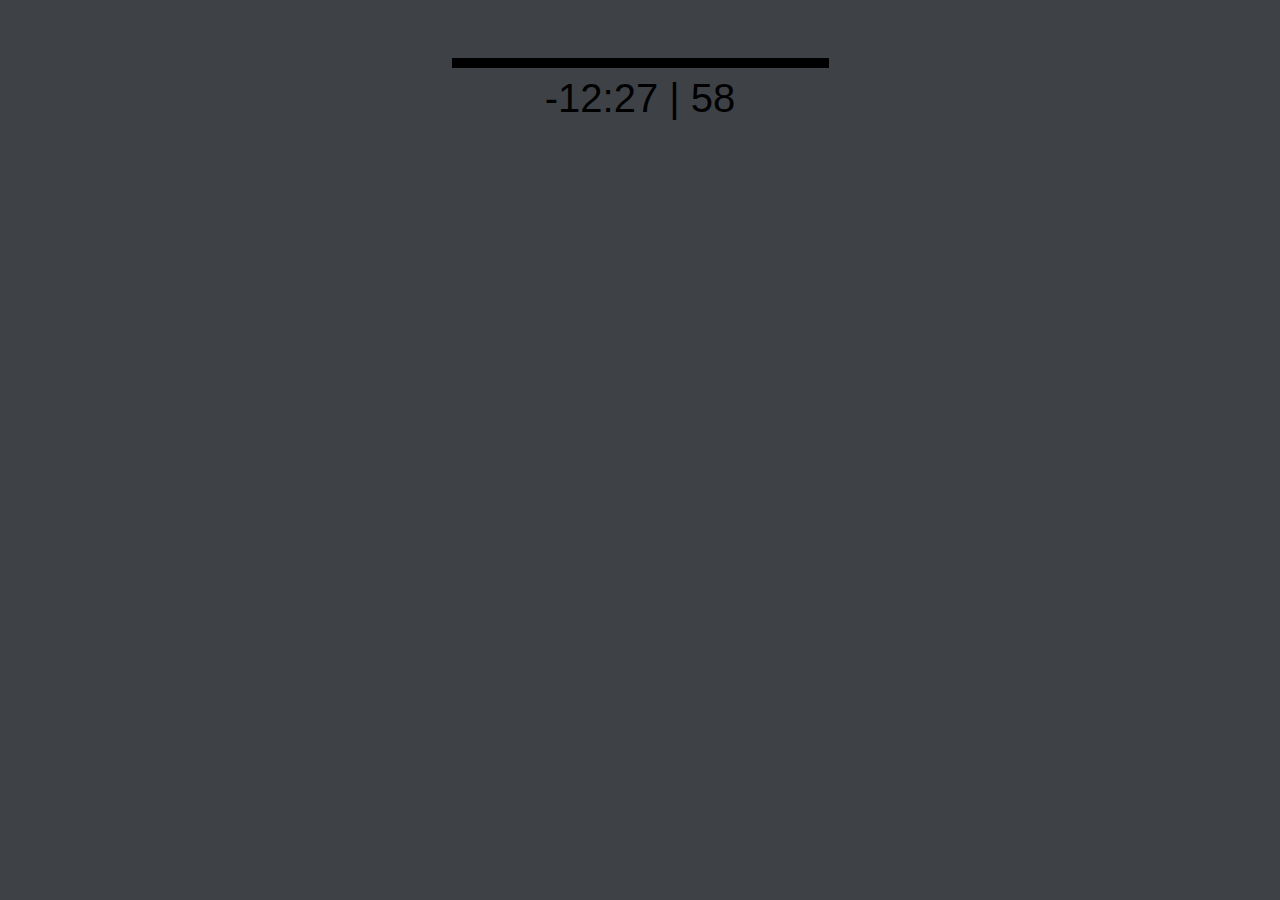
<file: Tab/newTab.html>
<!DOCTYPEhtml>
<head>
    <meta charset=utf-8>
    <title id="Stime">Google search : NULL</title>
    <link rel="icon" type="image/png" href="/Tab/nexus2cee_Search-Thumb.png"/>
</head>

<body>
<div class="sBar">  
    <form action="http://www.google.com/search">
        <label for=q></label>
        <input type=text name=q size="34" id=q placeholder="" er43>
        <input type="hidden" name="ie" value="utf-8">
        <input type="hidden" name="oe" value="utf-8">
    
    </form>
    <div id="Clock" class="ClockTime"></div>
</div>
</body>
<script>

function Clock () {
    var dte = new Date;
    var hour = dte.getHours();
    var min = dte.getMinutes();
    var sec = dte.getSeconds();
    var msec = dte.getMilliseconds();
    var ap;

    if (hour==0){
        ap="+";
        hour=12;
    }
    else if (hour<12){
        ap="+";
    }
    else if (hour == 12) {
        ap="-";
    }
    else if (hour>12) {
        ap="-";
        hour-=12;
    }

    if (min<=9) {
        min="0"+min;
    }
    document.getElementById("Clock").innerHTML=ap+""+hour+":"+min+" | "+sec+"";
    document.getElementById("Stime").innerHTML="Google Search : "+ap+""+hour+":"+min;
}
window.onload=function() {
    Clock();
    setInterval(Clock,1000);
}

</script>


<style>
    
    body {
        background-color: #3e4247;
    }
    .sBar {
        display: block;
        text-align: center;
    }
    input[type=text] {
        padding: 12px 20px;
        font-size: 16px;
        margin: 8px 0;
        box-sizing: border-box;
        border: none;
        border-bottom: 10px solid black;
        background-color: #3e4247;
        
        
    }
    
    .ClockTime {
        font-family: "Arial Black", Gadget, sans-serif;
        font-size: 40px;
    }
</style>
</file>
